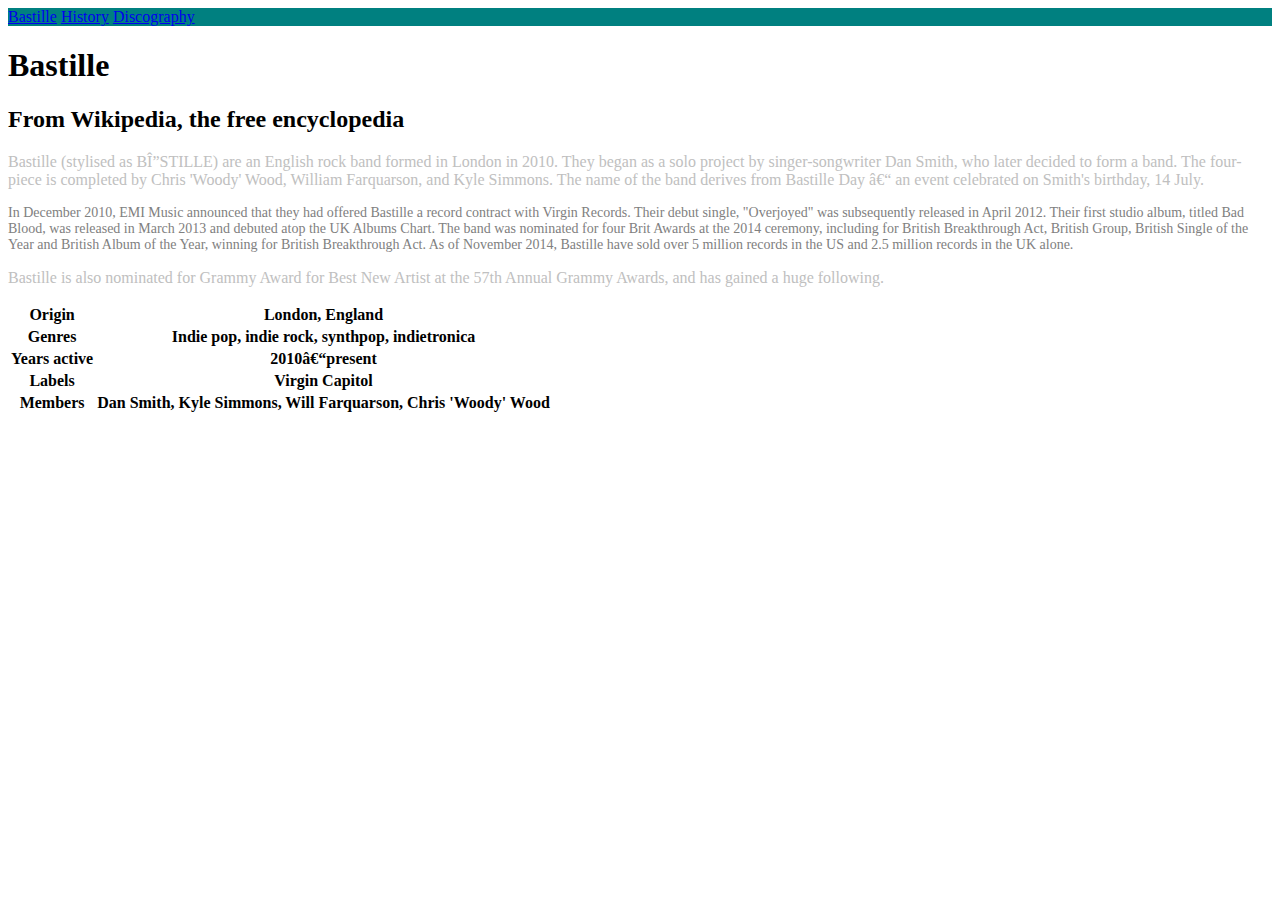
<file: as01/index.html>
<!DOCTYPE html>
<html>
  <head>
    <meta charset="utf-8">
    <title>Bastille</title>
    <link href="styles.css" type="text/css" rel="stylesheet" />
  </head>
  <body>
   
   <header id="main_header">
       <nav>
           <a href="index.html">Bastille</a>
           <a href="history.html">History</a>
           <a href="discography.html">Discography</a>
       </nav>
   </header>
   
    <h1>Bastille</h1>
    <h2>From Wikipedia, the free encyclopedia</h2>
    
    <section>
    <p class="color_change">Bastille (stylised as BÎ”STILLE) are an English rock band formed in London in 2010. They began as a solo project by singer-songwriter Dan     Smith, who later decided to form a band. The four-piece is completed by Chris 'Woody' Wood, William Farquarson, and Kyle Simmons. The name       of the band derives from Bastille Day â€“ an event celebrated on Smith's birthday, 14 July.</p>

    <p>In December 2010, EMI Music announced that they had offered Bastille a record contract with Virgin Records. Their debut single,               "Overjoyed"     was subsequently released in April 2012. Their first studio album, titled Bad Blood, was released in March 2013 and debuted       atop the UK Albums     Chart. The band was nominated for four Brit Awards at the 2014 ceremony, including for British Breakthrough Act,           British Group, British Single     of the Year and British Album of the Year, winning for British Breakthrough Act. As of November 2014,           Bastille have sold over 5 million records     in the US and 2.5 million records in the UK alone.</p>

    <p class="color_change">Bastille is also nominated for Grammy Award for Best New Artist at the 57th Annual Grammy Awards, and has gained a huge following.</p>
    </section>
    
    <section>
    <table>
        <tr>
           <th>Origin</th><th>London, England</th>
        </tr>
        <tr>
           <th>Genres</th><th>Indie pop, indie rock, synthpop, indietronica</th>
        </tr>
        <tr>
           <th>Years active</th><th>2010â€“present</th>
        </tr>
        <tr>
           <th>Labels</th><th>Virgin Capitol</th>
        </tr>
        <tr>
           <th>Members</th><th>Dan Smith, Kyle Simmons, Will Farquarson, Chris 'Woody' Wood</th>
        </tr>
    </table>
    </section>
    
  </body>
</html>
</file>
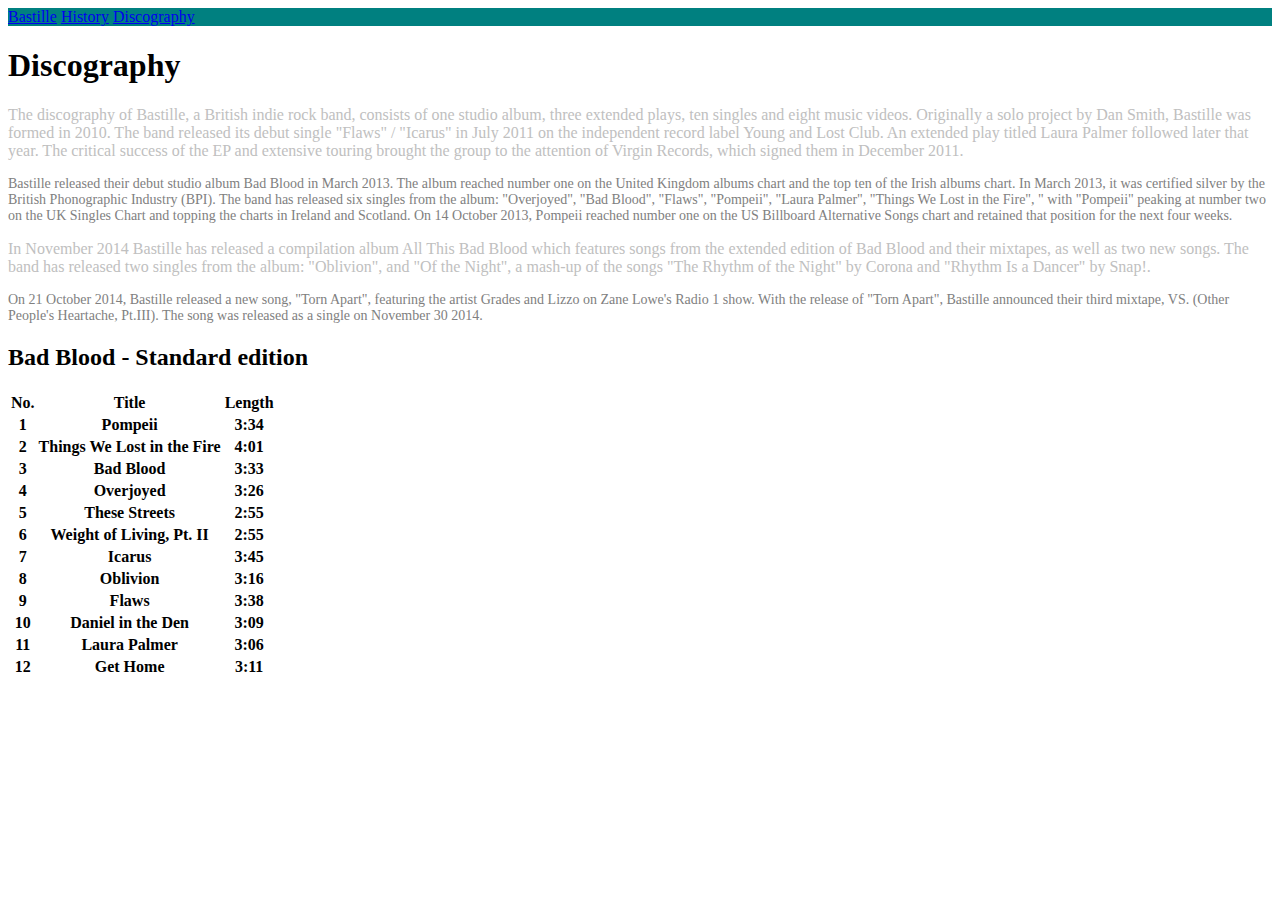
<file: as01/discography.html>
<!DOCTYPE html>
<html>
<head>
    <meta charset="utf-8">
    <title>Discography</title>
    <link href="styles.css" type="text/css" rel="stylesheet"/>
</head>

<body>
   
   <header id="main_header">
    <nav>
           <a href="index.html">Bastille</a>
           <a href="history.html">History</a>
           <a href="discography.html">Discography</a>
    </nav>
   </header>
   
   <h1>Discography</h1>
   
   <section>
   <p class="color_change">The discography of Bastille, a British indie rock band, consists of one studio album, three extended plays, ten singles and eight music videos. Originally a solo project by Dan Smith, Bastille was formed in 2010. The band released its debut single "Flaws" / "Icarus" in July 2011 on the independent record label Young and Lost Club. An extended play titled Laura Palmer followed later that year. The critical success of the EP and extensive touring brought the group to the attention of Virgin Records, which signed them in December 2011.</p>
   
   <p>Bastille released their debut studio album Bad Blood in March 2013. The album reached number one on the United Kingdom albums chart and the top ten of the Irish albums chart. In March 2013, it was certified silver by the British Phonographic Industry (BPI). The band has released six singles from the album: "Overjoyed", "Bad Blood", "Flaws", "Pompeii", "Laura Palmer", "Things We Lost in the Fire", " with "Pompeii" peaking at number two on the UK Singles Chart and topping the charts in Ireland and Scotland. On 14 October 2013, Pompeii reached number one on the US Billboard Alternative Songs chart and retained that position for the next four weeks.</p>
   
   <p class="color_change">In November 2014 Bastille has released a compilation album All This Bad Blood which features songs from the extended edition of Bad Blood and their mixtapes, as well as two new songs. The band has released two singles from the album: "Oblivion", and "Of the Night", a mash-up of the songs "The Rhythm of the Night" by Corona and "Rhythm Is a Dancer" by Snap!.</p>
   
   <p>On 21 October 2014, Bastille released a new song, "Torn Apart", featuring the artist Grades and Lizzo on Zane Lowe's Radio 1 show. With the release of "Torn Apart", Bastille announced their third mixtape, VS. (Other People's Heartache, Pt.III). The song was released as a single on November 30 2014.</p>
   </section>
   
   <h2>Bad Blood - Standard edition</h2>
   
   <section>
   <table>
        <tr>
           <th>No.</th><th>Title</th><th>Length</th>
        </tr>
        <tr>
           <th>1</th><th>Pompeii</th><th>3:34</th>
        </tr>
        <tr>
           <th>2</th><th>Things We Lost in the Fire</th><th>4:01</th>
        </tr>
        <tr>
           <th>3</th><th>Bad Blood</th><th>3:33</th>
        </tr>
        <tr>
           <th>4</th><th>Overjoyed</th><th>3:26</th>
        </tr>
        <tr>
           <th>5</th><th>These Streets</th><th>2:55</th>
        </tr>
        <tr>
           <th>6</th><th>Weight of Living, Pt. II</th><th>2:55</th>
        </tr>
        <tr>
           <th>7</th><th>Icarus</th><th>3:45</th>
        </tr>
        <tr>
           <th>8</th><th>Oblivion</th><th>3:16</th>
        </tr>
        <tr>
           <th>9</th><th>Flaws</th><th>3:38</th>
        </tr>
        <tr>
           <th>10</th><th>Daniel in the Den</th><th>3:09</th>
        </tr>
        <tr>
           <th>11</th><th>Laura Palmer</th><th>3:06</th>
        </tr>
        <tr>
           <th>12</th><th>Get Home</th><th>3:11</th>
        </tr>
    </table>
    </section>
    
</body>
</html>
</file>
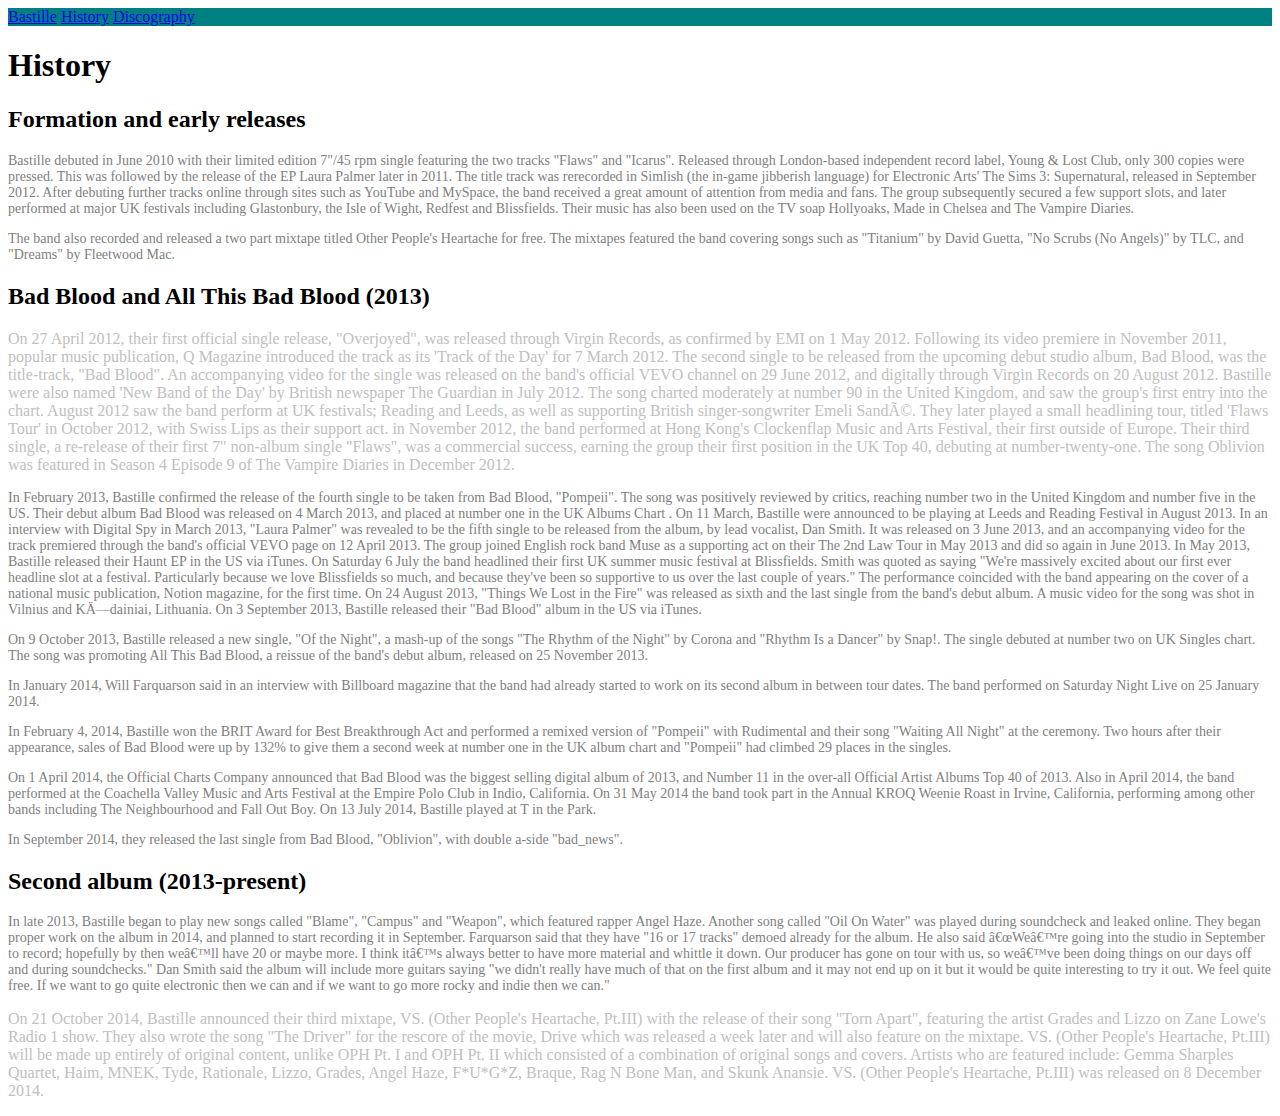
<file: as01/history.html>
<!DOCTYPE html>
<html>
<head>
    <meta charset="utf-8">
    <title>History</title>
    <link href="styles.css" type="text/css" rel="stylesheet"/>
</head>
<body>
   
   <header id="main_header">
    <nav>
           <a href="index.html">Bastille</a>
           <a href="history.html">History</a>
           <a href="discography.html">Discography</a>
    </nav>
   </header>
   
   <h1>History</h1>
   
   <section>
   <h2>Formation and early releases</h2>
   
   <p>Bastille debuted in June 2010 with their limited edition 7"/45 rpm single featuring the two tracks "Flaws" and "Icarus". Released through London-based independent record label, Young & Lost Club, only 300 copies were pressed. This was followed by the release of the EP Laura Palmer later in 2011. The title track was rerecorded in Simlish (the in-game jibberish language) for Electronic Arts' The Sims 3: Supernatural, released in September 2012. After debuting further tracks online through sites such as YouTube and MySpace, the band received a great amount of attention from media and fans. The group subsequently secured a few support slots, and later performed at major UK festivals including Glastonbury, the Isle of Wight, Redfest and Blissfields. Their music has also been used on the TV soap Hollyoaks, Made in Chelsea and The Vampire Diaries.</p>
   
   <p>The band also recorded and released a two part mixtape titled Other People's Heartache for free. The mixtapes featured the band covering songs such as "Titanium" by David Guetta, "No Scrubs (No Angels)" by TLC, and "Dreams" by Fleetwood Mac.</p>
   </section>
   
   <section>
   <h2>Bad Blood and All This Bad Blood (2013)</h2>
   
   <p class="color_change">On 27 April 2012, their first official single release, "Overjoyed", was released through Virgin Records, as confirmed by EMI on 1 May 2012. Following its video premiere in November 2011, popular music publication, Q Magazine introduced the track as its 'Track of the Day' for 7 March 2012. The second single to be released from the upcoming debut studio album, Bad Blood, was the title-track, "Bad Blood". An accompanying video for the single was released on the band's official VEVO channel on 29 June 2012, and digitally through Virgin Records on 20 August 2012. Bastille were also named 'New Band of the Day' by British newspaper The Guardian in July 2012. The song charted moderately at number 90 in the United Kingdom, and saw the group's first entry into the chart. August 2012 saw the band perform at UK festivals; Reading and Leeds, as well as supporting British singer-songwriter Emeli SandÃ©. They later played a small headlining tour, titled 'Flaws Tour' in October 2012, with Swiss Lips as their support act. in November 2012, the band performed at Hong Kong's Clockenflap Music and Arts Festival, their first outside of Europe. Their third single, a re-release of their first 7" non-album single "Flaws", was a commercial success, earning the group their first position in the UK Top 40, debuting at number-twenty-one. The song Oblivion was featured in Season 4 Episode 9 of The Vampire Diaries in December 2012.</p>
    
   <p>In February 2013, Bastille confirmed the release of the fourth single to be taken from Bad Blood, "Pompeii". The song was positively reviewed by critics, reaching number two in the United Kingdom and number five in the US. Their debut album Bad Blood was released on 4 March 2013, and placed at number one in the UK Albums Chart . On 11 March, Bastille were announced to be playing at Leeds and Reading Festival in August 2013. In an interview with Digital Spy in March 2013, "Laura Palmer" was revealed to be the fifth single to be released from the album, by lead vocalist, Dan Smith. It was released on 3 June 2013, and an accompanying video for the track premiered through the band's official VEVO page on 12 April 2013. The group joined English rock band Muse as a supporting act on their The 2nd Law Tour in May 2013 and did so again in June 2013. In May 2013, Bastille released their Haunt EP in the US via iTunes. On Saturday 6 July the band headlined their first UK summer music festival at Blissfields. Smith was quoted as saying "We're massively excited about our first ever headline slot at a festival. Particularly because we love Blissfields so much, and because they've been so supportive to us over the last couple of years." The performance coincided with the band appearing on the cover of a national music publication, Notion magazine, for the first time. On 24 August 2013, "Things We Lost in the Fire" was released as sixth and the last single from the band's debut album. A music video for the song was shot in Vilnius and KÄ—dainiai, Lithuania. On 3 September 2013, Bastille released their "Bad Blood" album in the US via iTunes.</p>
   
   <p>On 9 October 2013, Bastille released a new single, "Of the Night", a mash-up of the songs "The Rhythm of the Night" by Corona and "Rhythm Is a Dancer" by Snap!. The single debuted at number two on UK Singles chart. The song was promoting All This Bad Blood, a reissue of the band's debut album, released on 25 November 2013.</p>
   
   <p>In January 2014, Will Farquarson said in an interview with Billboard magazine that the band had already started to work on its second album in between tour dates. The band performed on Saturday Night Live on 25 January 2014.</p>
   
   <p>In February 4, 2014, Bastille won the BRIT Award for Best Breakthrough Act and performed a remixed version of "Pompeii" with Rudimental and their song "Waiting All Night" at the ceremony. Two hours after their appearance, sales of Bad Blood were up by 132% to give them a second week at number one in the UK album chart and "Pompeii" had climbed 29 places in the singles.</p>
   
   <p>On 1 April 2014, the Official Charts Company announced that Bad Blood was the biggest selling digital album of 2013, and Number 11 in the over-all Official Artist Albums Top 40 of 2013. Also in April 2014, the band performed at the Coachella Valley Music and Arts Festival at the Empire Polo Club in Indio, California. On 31 May 2014 the band took part in the Annual KROQ Weenie Roast in Irvine, California, performing among other bands including The Neighbourhood and Fall Out Boy. On 13 July 2014, Bastille played at T in the Park.</p>
   
   <p>In September 2014, they released the last single from Bad Blood, "Oblivion", with double a-side "bad_news".</p>
   </section>
   
   <section>
   <h2>Second album (2013-present)</h2>
   
   <p>In late 2013, Bastille began to play new songs called "Blame", "Campus" and "Weapon", which featured rapper Angel Haze. Another song called "Oil On Water" was played during soundcheck and leaked online. They began proper work on the album in 2014, and planned to start recording it in September. Farquarson said that they have "16 or 17 tracks" demoed already for the album. He also said â€œWeâ€™re going into the studio in September to record; hopefully by then weâ€™ll have 20 or maybe more. I think itâ€™s always better to have more material and whittle it down. Our producer has gone on tour with us, so weâ€™ve been doing things on our days off and during soundchecks." Dan Smith said the album will include more guitars saying "we didn't really have much of that on the first album and it may not end up on it but it would be quite interesting to try it out. We feel quite free. If we want to go quite electronic then we can and if we want to go more rocky and indie then we can."</p>
   
   <p class="color_change">On 21 October 2014, Bastille announced their third mixtape, VS. (Other People's Heartache, Pt.III) with the release of their song "Torn Apart", featuring the artist Grades and Lizzo on Zane Lowe's Radio 1 show. They also wrote the song "The Driver" for the rescore of the movie, Drive which was released a week later and will also feature on the mixtape. VS. (Other People's Heartache, Pt.III) will be made up entirely of original content, unlike OPH Pt. I and OPH Pt. II which consisted of a combination of original songs and covers. Artists who are featured include: Gemma Sharples Quartet, Haim, MNEK, Tyde, Rationale, Lizzo, Grades, Angel Haze, F*U*G*Z, Braque, Rag N Bone Man, and Skunk Anansie. VS. (Other People's Heartache, Pt.III) was released on 8 December 2014.</p>
   </section>
   
</body>
</html>
</file>
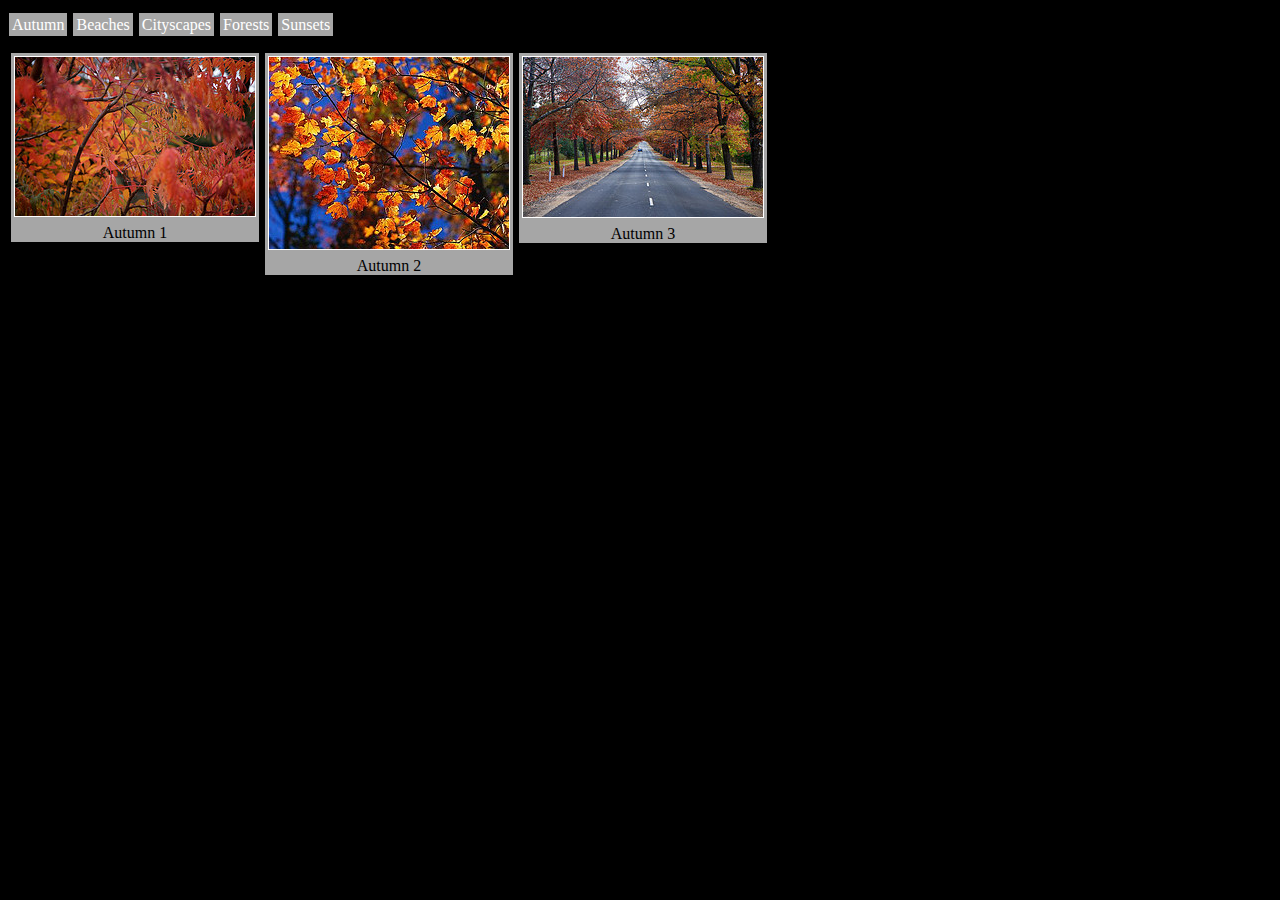
<file: as04/autumn.html>
<!-- Start Header -->
<!DOCTYPE html>
<html>
<head>
	<title><?php echo $page_title; ?></title>
	<link rel="stylesheet" href="styles.css">
</head>
<body>
<div id="container">
	<ul id="menu">
		<li><a href="autumn.html">Autumn</a></li>
		<li><a href="beaches.html">Beaches</a></li>
		<li><a href="cityscapes.html">Cityscapes</a></li>
		<li><a href="forests.html">Forests</a></li>
		<li><a href="sunsets.html">Sunsets</a></li>
	</ul>
<!-- End Header -->

	<div class="img">
		<img src="img/autumn/autumn1.jpg" alt="Autumn 1"/>
		<div class="desc">Autumn 1</div>
	</div>
	<div class="img">
		<img src="img/autumn/autumn2.jpg" alt="Autumn 2"/>
		<div class="desc">Autumn 2</div>
	</div>
	<div class="img">
		<img src="img/autumn/autumn3.jpg" alt="Autumn 3"/>
		<div class="desc">Autumn 3</div>
	</div>

<!-- Start Footer -->
</div>

</body>
</html>
<!-- End Footer -->
</file>
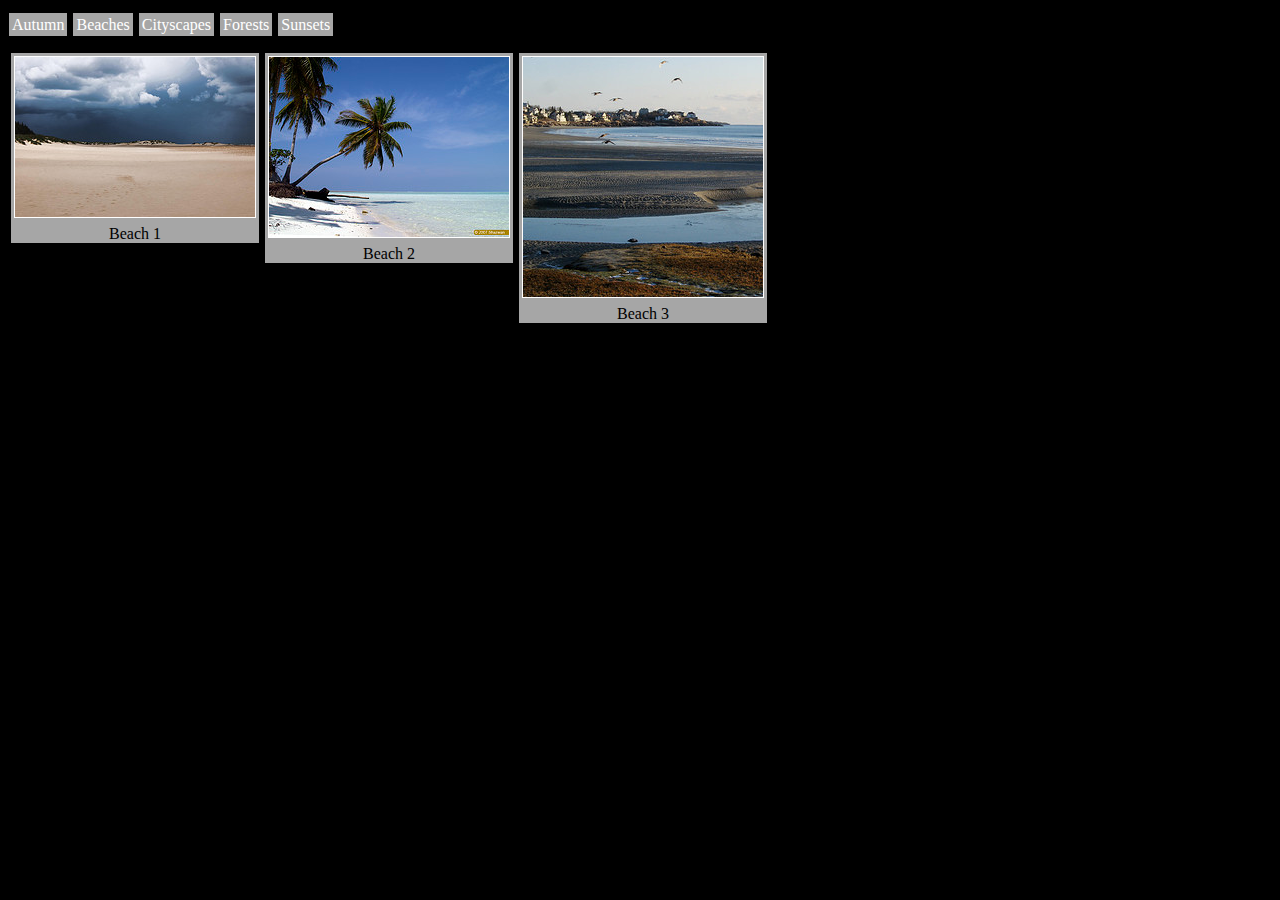
<file: as04/beaches.html>
<!-- Start Header -->
<!DOCTYPE html>
<html>
<head>
	<title><?php echo $page_title; ?></title>
	<link rel="stylesheet" href="styles.css">
</head>
<body>
<div id="container">
	<ul id="menu">
		<li><a href="autumn.html">Autumn</a></li>
		<li><a href="beaches.html">Beaches</a></li>
		<li><a href="cityscapes.html">Cityscapes</a></li>
		<li><a href="forests.html">Forests</a></li>
		<li><a href="sunsets.html">Sunsets</a></li>
	</ul>
<!-- End Header -->

	<div class="img">
		<img src="img/beach/beach1.jpg" alt="Beach 1"/>
		<div class="desc">Beach 1</div>
	</div>
	<div class="img">
		<img src="img/beach/beach2.jpg" alt="Beach 2"/>
		<div class="desc">Beach 2</div>
	</div>
	<div class="img">
		<img src="img/beach/beach3.jpg" alt="Beach 3"/>
		<div class="desc">Beach 3</div>
	</div>

<!-- Start Footer -->
</div>

</body>
</html>
<!-- End Footer -->
</file>
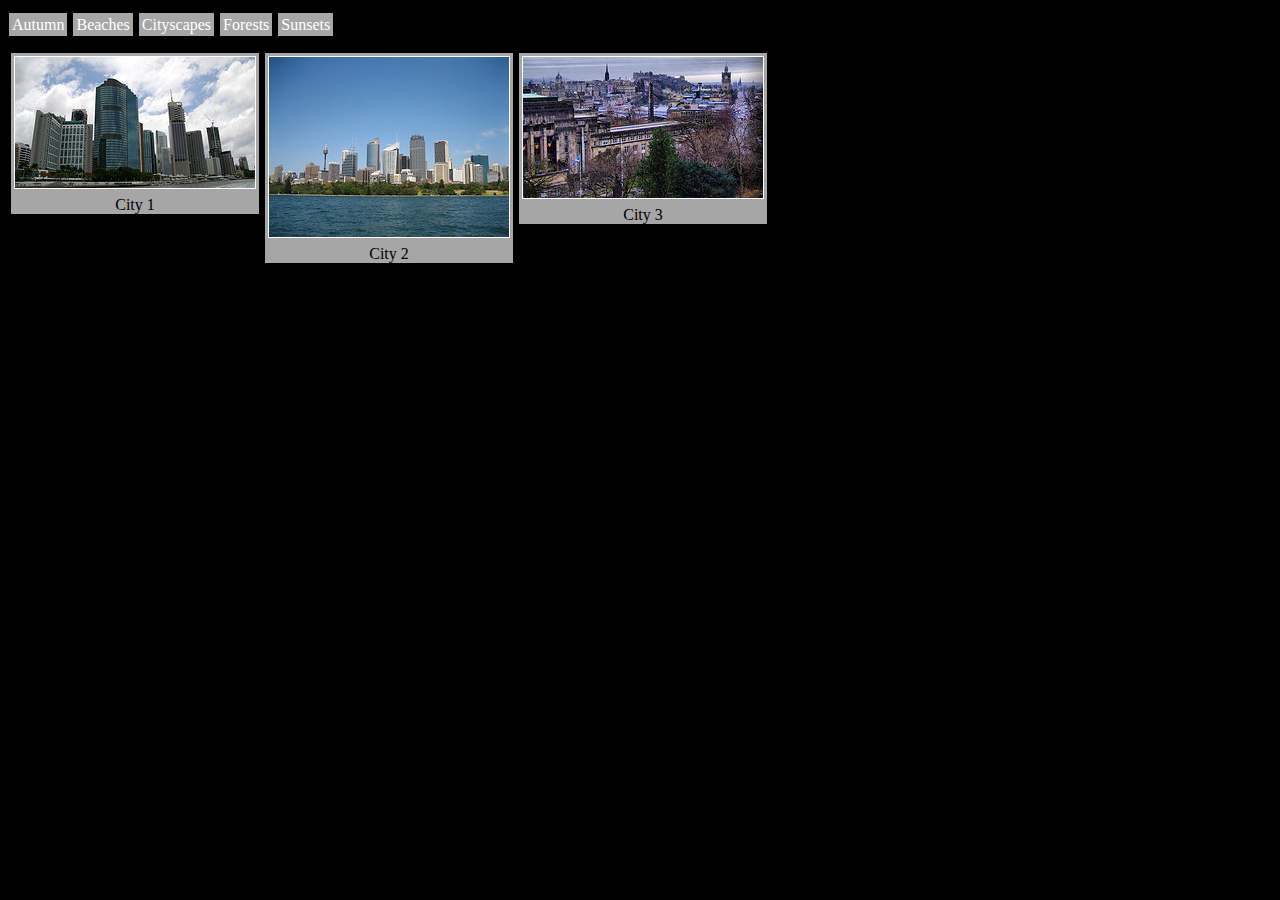
<file: as04/cityscapes.html>
<!-- Start Header -->
<!DOCTYPE html>
<html>
<head>
	<title><?php echo $page_title; ?></title>
	<link rel="stylesheet" href="styles.css">
</head>
<body>
<div id="container">
	<ul id="menu">
		<li><a href="autumn.html">Autumn</a></li>
		<li><a href="beaches.html">Beaches</a></li>
		<li><a href="cityscapes.html">Cityscapes</a></li>
		<li><a href="forests.html">Forests</a></li>
		<li><a href="sunsets.html">Sunsets</a></li>
	</ul>
<!-- End Header -->

	<div class="img">
		<img src="img/city/city1.jpg" alt="Cityscape 1"/>
		<div class="desc">City 1</div>
	</div>
	<div class="img">
		<img src="img/city/city2.jpg" alt="Cityscape 2"/>
		<div class="desc">City 2</div>
	</div>
	<div class="img">
		<img src="img/city/city3.jpg" alt="Cityscape 3"/>
		<div class="desc">City 3</div>
	</div>

<!-- Start Footer -->
</div>

</body>
</html>
<!-- End Footer -->
</file>
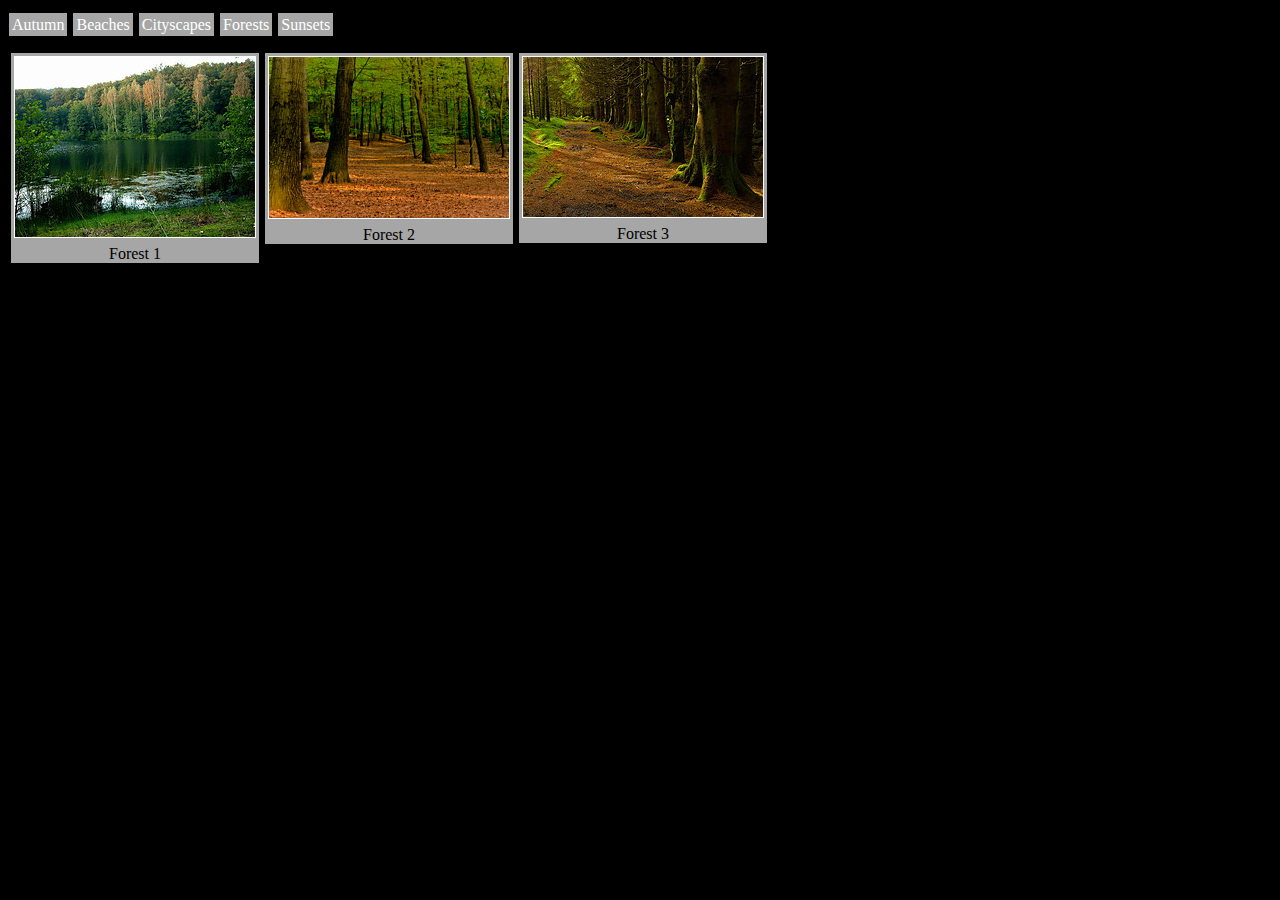
<file: as04/forests.html>
<!-- Start Header -->
<!DOCTYPE html>
<html>
<head>
	<title><?php echo $page_title; ?></title>
	<link rel="stylesheet" href="styles.css">
</head>
<body>
<div id="container">
	<ul id="menu">
		<li><a href="autumn.html">Autumn</a></li>
		<li><a href="beaches.html">Beaches</a></li>
		<li><a href="cityscapes.html">Cityscapes</a></li>
		<li><a href="forests.html">Forests</a></li>
		<li><a href="sunsets.html">Sunsets</a></li>
	</ul>
<!-- End Header -->

	<div class="img">
		<img src="img/forest/forest1.jpg" alt="Forest 1"/>
		<div class="desc">Forest 1</div>
	</div>
	<div class="img">
		<img src="img/forest/forest2.jpg" alt="Forest 2"/>
		<div class="desc">Forest 2</div>
	</div>
	<div class="img">
		<img src="img/forest/forest3.jpg" alt="Forest 3"/>
		<div class="desc">Forest 3</div>
	</div>

<!-- Start Footer -->
</div>

</body>
</html>
<!-- End Footer -->
</file>
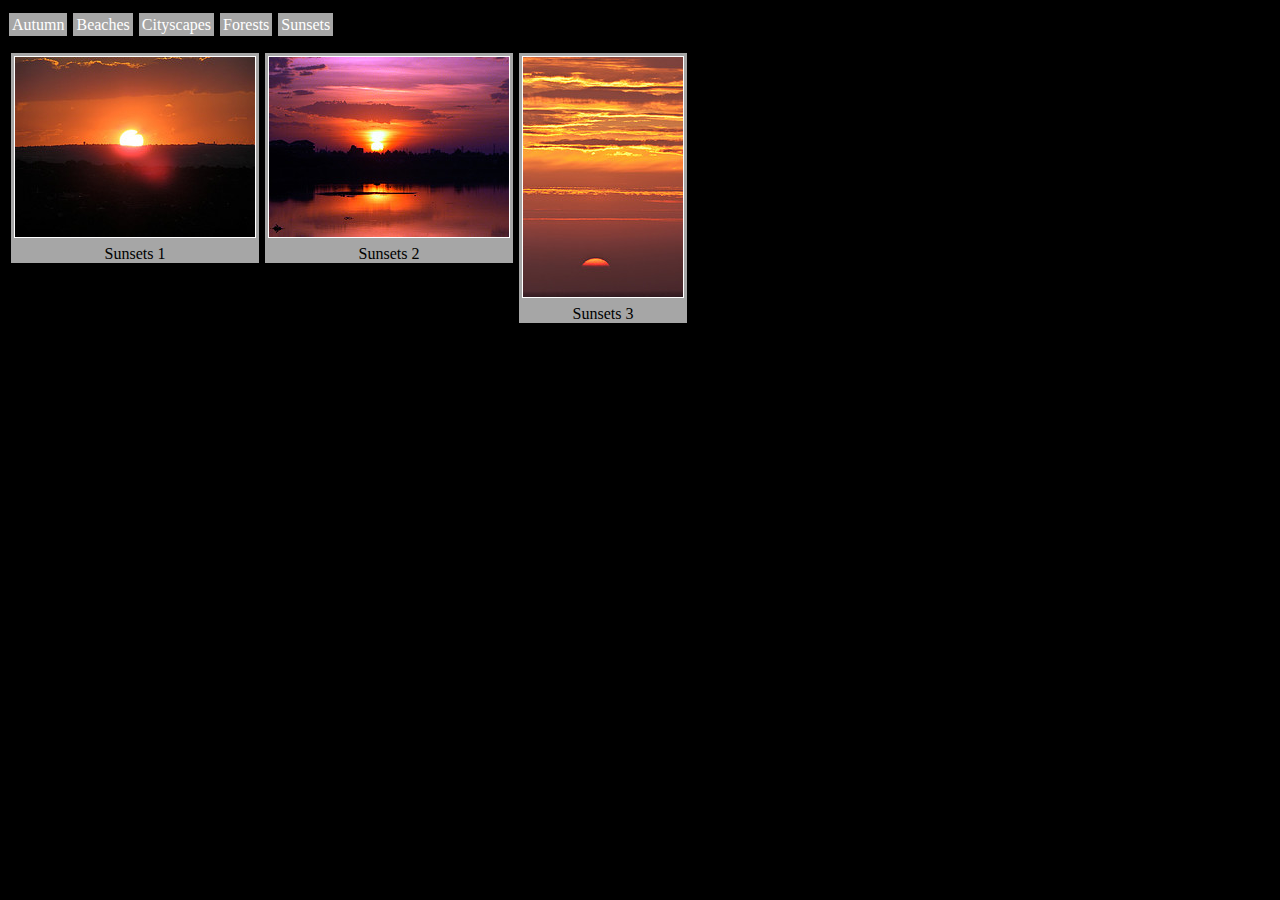
<file: as04/sunsets.html>
<!-- Start Header -->
<!DOCTYPE html>
<html>
<head>
	<title><?php echo $page_title; ?></title>
	<link rel="stylesheet" href="styles.css">
</head>
<body>
<div id="container">
	<ul id="menu">
		<li><a href="autumn.html">Autumn</a></li>
		<li><a href="beaches.html">Beaches</a></li>
		<li><a href="cityscapes.html">Cityscapes</a></li>
		<li><a href="forests.html">Forests</a></li>
		<li><a href="sunsets.html">Sunsets</a></li>
	</ul>
<!-- End Header -->

	<div class="img">
		<img src="img/sunset/sunset1.jpg" alt="Sunset 1"/>
		<div class="desc">Sunsets 1</div>
	</div>
	<div class="img">
		<img src="img/sunset/sunset2.jpg" alt="Sunset 2"/>
		<div class="desc">Sunsets 2</div>
	</div>
	<div class="img">
		<img src="img/sunset/sunset3.jpg" alt="Sunset 3"/>
		<div class="desc">Sunsets 3</div>
	</div>

<!-- Start Footer -->
</div>

</body>
</html>
<!-- End Footer -->
</file>
<file: as01/styles.css>
p {
color: grey;
font-size: 14px;
}


.color_change {
color: silver;
font-size: 16px;
}


#main_header {
background-color: #008080;
}
</file>
<file: as04/styles.css>
body { background-color: #000 }
div.img {
	margin: 2px;
	border: 1px solid #000000;
	background-color: #A6A6A6;
	height: auto;
	width: auto;
	float: left;
	text-align: center;
}
div.img img {
	display: inline;
	margin: 3px;
	border: 1px solid #ffffff;
}
div.img img:hover { border: 2px solid #000000; }
#menu { -webkit-padding-start: 0px; list-style: none; }
#menu li {
	display: inline;
	border: 1px solid #000000;
	background-color: #A6A6A6;
	padding: 3px;
}
#menu a { text-decoration: none; color: #FFFFFF;}
</file>
